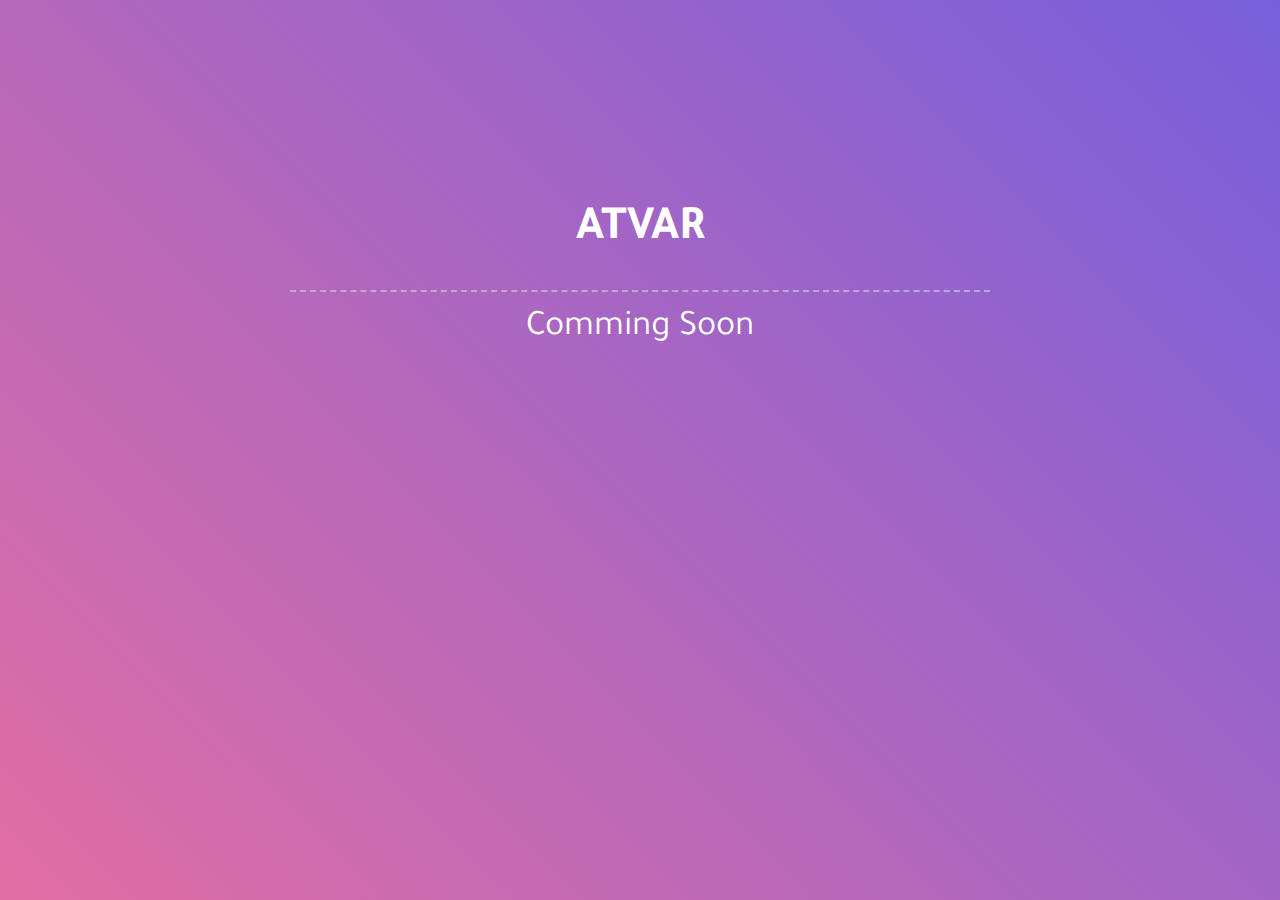
<file: index.html>
﻿<!DOCTYPE html>
<html style="font-size: 16px;" lang="ar" dir="rtl">
  <head>
    <meta name="viewport" content="width=device-width, initial-scale=1.0">
    <meta charset="utf-8">
    <meta name="keywords" content="">
    <meta name="description" content="">
    <meta name="page_type" content="np-template-header-footer-from-plugin">
    <title>ATVAR</title>
    <link rel="stylesheet" href="a.css" media="screen">
<link rel="stylesheet" href="z.css" media="screen">
    <script class="u-script" type="text/javascript" src="jquery.js" defer=""></script>
    <script class="u-script" type="text/javascript" src="a.js" defer=""></script>
    <meta name="generator" content="Nicepage 2.29.5, nicepage.com">
    <meta name="theme-color" content="#2a132a">
    <link id="u-theme-google-font" rel="stylesheet" href="https://fonts.googleapis.com/css?family=Roboto:100,100i,300,300i,400,400i,500,500i,700,700i,900,900i|Open+Sans:300,300i,400,400i,600,600i,700,700i,800,800i">
    <link id="u-page-google-font" rel="stylesheet" href="https://fonts.googleapis.com/css?family=Tajawal:200,300,400,500,700,800,900">
    
    
    
    
    
    
    
    <script type="application/ld+json">{
		"@context": "http://schema.org",
		"@type": "Organization",
		"name": "ATVAR",
		"url": "index.html"
}</script>
    <meta property="og:title" content="4042 1">
    <meta property="og:type" content="website">
    <meta name="theme-color" content="#478ac9">
    <link rel="canonical" href="index.html">
    <meta property="og:url" content="index.html">
  <style>
/* The MIT License (MIT) Copyright (c) 2014 Toby */
/* demo only */
.flex { display: flex; }
.align-center { justify-content: center; }
.align-vert,.align-vert.align-center { align-items: center; }
/* end demo */

.modal { display: none; }
.modal--show,
.modal--hide { display: flex; } /* classes fired by js for animation control */

/* This is on the wrapper for the whole modal */
.modal--align {
  width: 100%;
  height: 100%;
  position: fixed;
  left: 0;
  top: 0;
  background: rgba(0, 0, 0, 0.3);
  z-index: 999;
}

.modal__container {
  position: relative;
  width: 100%;
  max-width: 1300px;
  padding: 20px 20px 0px 20px;
  margin: 12px;
  background: #fff;
  border: 1px solid rgba(0, 0, 0, 0.2);
  border-radius: 6px;
}

/* As there is no href to avoid the hash being added to the URL when clicked we add a pointer */
/* This 'x' is hidden from screen readers as there is an accessible close button in the modal */
.modal__close--x:hover {
  cursor: pointer;
}

/* Animations */
/* Open */
.modal.modal--show {
  animation: modal-open 0.3s;
}

@keyframes modal-open {
  0%    { opacity: 0; }
  100%  { opacity: 1; }
}

/* Close */
.modal.modal--hide {
  animation: modal-close 0.3s;
}

@keyframes modal-close {
  0%    { opacity: 1; }
  100%  { opacity: 0; }
}

.modal__close--x {
  position: absolute;
  line-height: 19px;
  top: 10px;
  right: 10px; 
  font-size: 32px;
  font-weight: 700;
  line-height: 1;
  color: #000;
  text-shadow: 0 1px 0 #fff;
  font-family: "Open Sans", "Arial","sans-serif";
  opacity: .2;
}

.modal {
  text-align: center;
}
</style>

<style>
    .modal__container [class*="section"] {
        display: block !important;
        overflow: hidden;
    }
    .modal__close--x {
        z-index: 1;
    }
</style>

<script>
var buttonSelector = 'a[href*="-popup"]',
    parseId = function (href) { return href.replace('-popup', '').replace('#', ''); };
window.onload = function () {
    $('body').on('click', buttonSelector, function (event) {
        var id = parseId(event.currentTarget.getAttribute('href'));

        var modalId = 'modal-' + id;
        if ($('#' + modalId).length === 0) {
            $('body').append('<div class="flex align-center align-vert modal modal--align" id="' + modalId + '">' +
                '    <div class="modal__container">' +
                '        <span class="modal__close modal__close--x" aria-hidden="true">×</span>' +
                '        ' + document.getElementById(id).outerHTML +
                '    </div>' +
                '</div>');      
        }
        $('#' + modalId).addClass('modal--show');
    });


    var closeModal = function (modal) {
        modal.removeClass('modal--show');
        modal.addClass('modal--hide');

        var afterAnimation = function () {
            modal.removeClass('modal--hide');   
        };

        // This listens for the CSS animations to finish and then hides the modal
        modal[0].addEventListener("webkitAnimationEnd", afterAnimation, false);
        modal[0].addEventListener("oAnimationEnd", afterAnimation, false);
        modal[0].addEventListener("msAnimationEnd", afterAnimation, false);
        modal[0].addEventListener("animationend", afterAnimation, false);
        setTimeout(afterAnimation, 400);
    }

    // Close the modal with any element with class 'modal__close'
    $('body').on('click', '.modal__close', function (e) {
        closeModal($(e.currentTarget).closest('.modal'));
    });


    // Click outside of the modal and close it
    window.onclick = function (e) {
        if ($(e.target).is('.modal')) {
            closeModal($(e.target));
        }
    }

    // Use the escape key to close modal
    document.onkeyup = function (e) {
        e = e || window.event;
        if (e.keyCode == 27 && $('.modal--show').length === 1) {
            closeModal($('.modal--show'));
        }
    }
};

document.addEventListener("DOMContentLoaded", function(event) {
    var buttons = document.querySelectorAll(buttonSelector);
    for (var i = 0; i < buttons.length; i++) {
        var section = document.getElementById(parseId(buttons[i].getAttribute('href')));
        if (section) {
            section.style.display = 'none';
        }       
    }
});
</script></head>
  <body class="u-body u-gradient" style="background-image: linear-gradient(45deg, #e16ea4, #775fdc);">
    <section class="u-clearfix u-section-1" id="sec-03d1">
      <div class="u-clearfix u-sheet u-valign-middle u-sheet-1">
        <h1 class="u-align-center u-text u-text-body-alt-color u-text-default u-text-1">ATVAR</h1>
        
        <div class="u-border-2 u-border-grey-10 u-line u-line-horizontal u-opacity u-opacity-50 u-line-1"></div>
       
        <h2 class="u-align-center u-heading-font u-subtitle u-text u-text-body-alt-color u-text-default u-text-4">Comming Soon</h2>
       
      </div>
    </section>
    
    
    
    
    
    
    
    
  </body>
</html>
</file>
<file: z.css>
.u-section-1 .u-sheet-1 {
  min-height: 503px;
}

.u-section-1 .u-text-1 {
  font-weight: 700;
  margin: 60px auto 0;
}

.u-section-1 .u-text-2 {
  line-height: 1.6;
  margin: 18px auto 0;
}

.u-section-1 .u-line-1 {
  width: 700px;
  border-style: dashed;
  height: 2px;
  margin: 32px auto 0;
}

.u-section-1 .u-text-3 {
  background-image: none;
  font-weight: 700;
  margin: 18px auto 0;
}

.u-section-1 .u-text-4 {
  line-height: 1.6;
  margin: 9px auto 0;
}

.u-section-1 .u-btn-1 {
  border-style: none;
  text-transform: uppercase;
  font-size: 1.25rem;
  letter-spacing: 1px;
  font-weight: 700;
  font-family: Tajawal;
  background-image: none;
  margin: 32px auto 60px;
}

@media (max-width: 767px) {
  .u-section-1 .u-line-1 {
    width: 540px;
  }
}

@media (max-width: 575px) {
  .u-section-1 .u-line-1 {
    width: 340px;
  }

  .u-section-1 .u-btn-1 {
    font-size: 0.875rem;
  }
}
</file>
